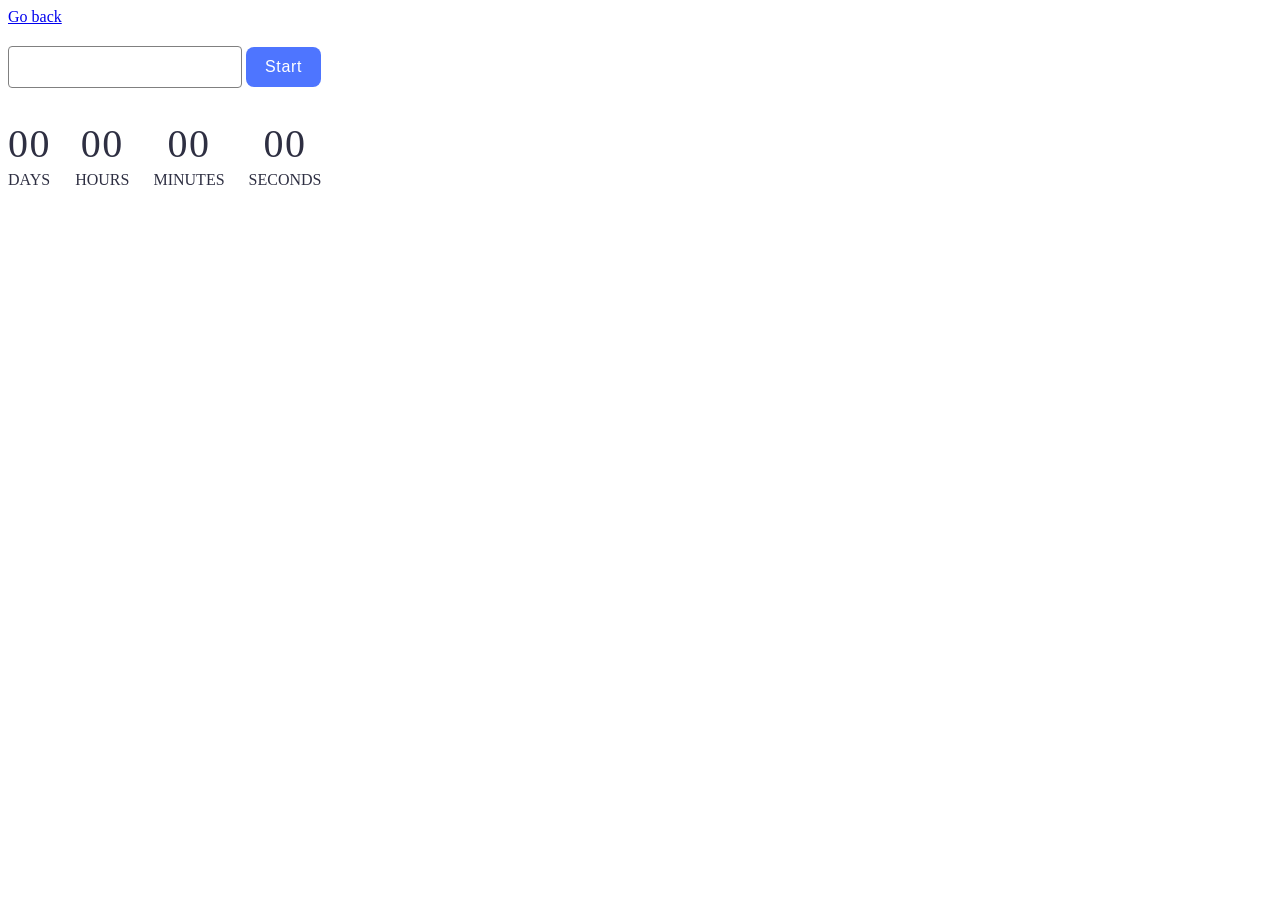
<file: src/1-timer.html>
<!DOCTYPE html>
<html lang="en">
  <head>
    <meta charset="UTF-8" />
    <meta http-equiv="X-UA-Compatible" content="IE=edge" />
    <meta name="viewport" content="width=device-width, initial-scale=1.0" />
    <title>Timer</title>
    <link rel="stylesheet" href="./css/1-timer.css" />
    <script type="module" src="./js/1-timer.js" defer></script>
  </head>
  <body>
    <section class="section">
      <a href="./index.html">Go back</a>
    </section>
    <input type="text" id="datetime-picker" />
    <button class="start-btn" type="button" data-start>Start</button>

    <div class="timer">
      <div class="field">
        <span class="value" data-days>00</span>
        <span class="label">Days</span>
      </div>
      <div class="field">
        <span class="value" data-hours>00</span>
        <span class="label">Hours</span>
      </div>
      <div class="field">
        <span class="value" data-minutes>00</span>
        <span class="label">Minutes</span>
      </div>
      <div class="field">
        <span class="value" data-seconds>00</span>
        <span class="label">Seconds</span>
      </div>
    </div>
  </body>
</html>
</file>
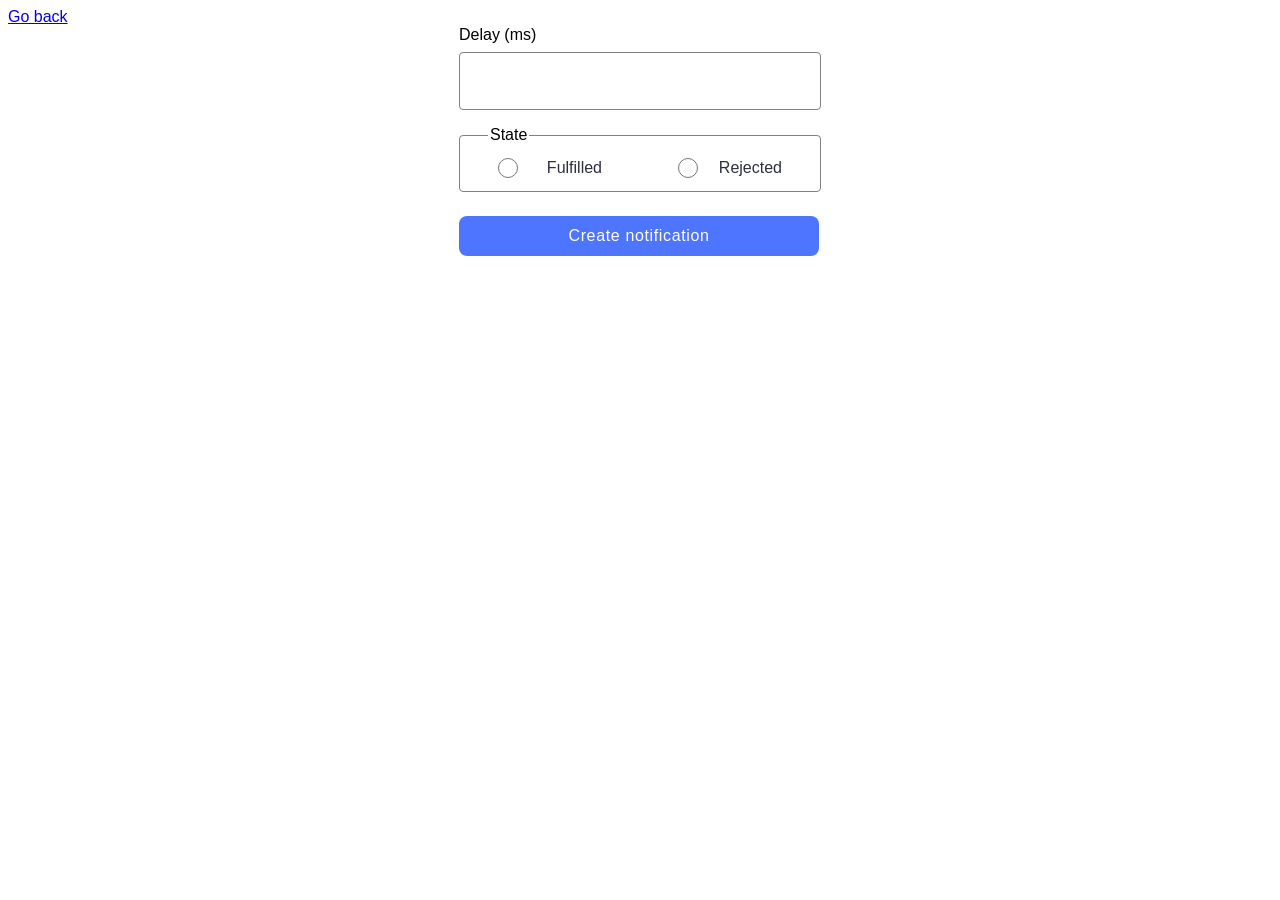
<file: src/2-snackbar.html>
<!DOCTYPE html>
<html lang="en">
  <head>
    <meta charset="UTF-8" />
    <meta http-equiv="X-UA-Compatible" content="IE=edge" />
    <meta name="viewport" content="width=device-width, initial-scale=1.0" />
    <title>Snackbar</title>
    <link rel="stylesheet" href="./css/2-snackbar.css" />
    <script type="module" src="./js/2-snackbar.js" defer></script>
  </head>
  <body>
    <section>
      <a href="./index.html">Go back</a>
    </section>
    <form class="form">
      <label>
        Delay (ms)
        <input type="number" name="delay" required />
      </label>

      <fieldset>
        <legend>State</legend>
        <label>
          <input type="radio" name="state" value="fulfilled" required />
          Fulfilled
        </label>
        <label>
          <input type="radio" name="state" value="rejected" required />
          Rejected
        </label>
      </fieldset>

      <button type="submit">Create notification</button>
    </form>
  </body>
</html>
</file>
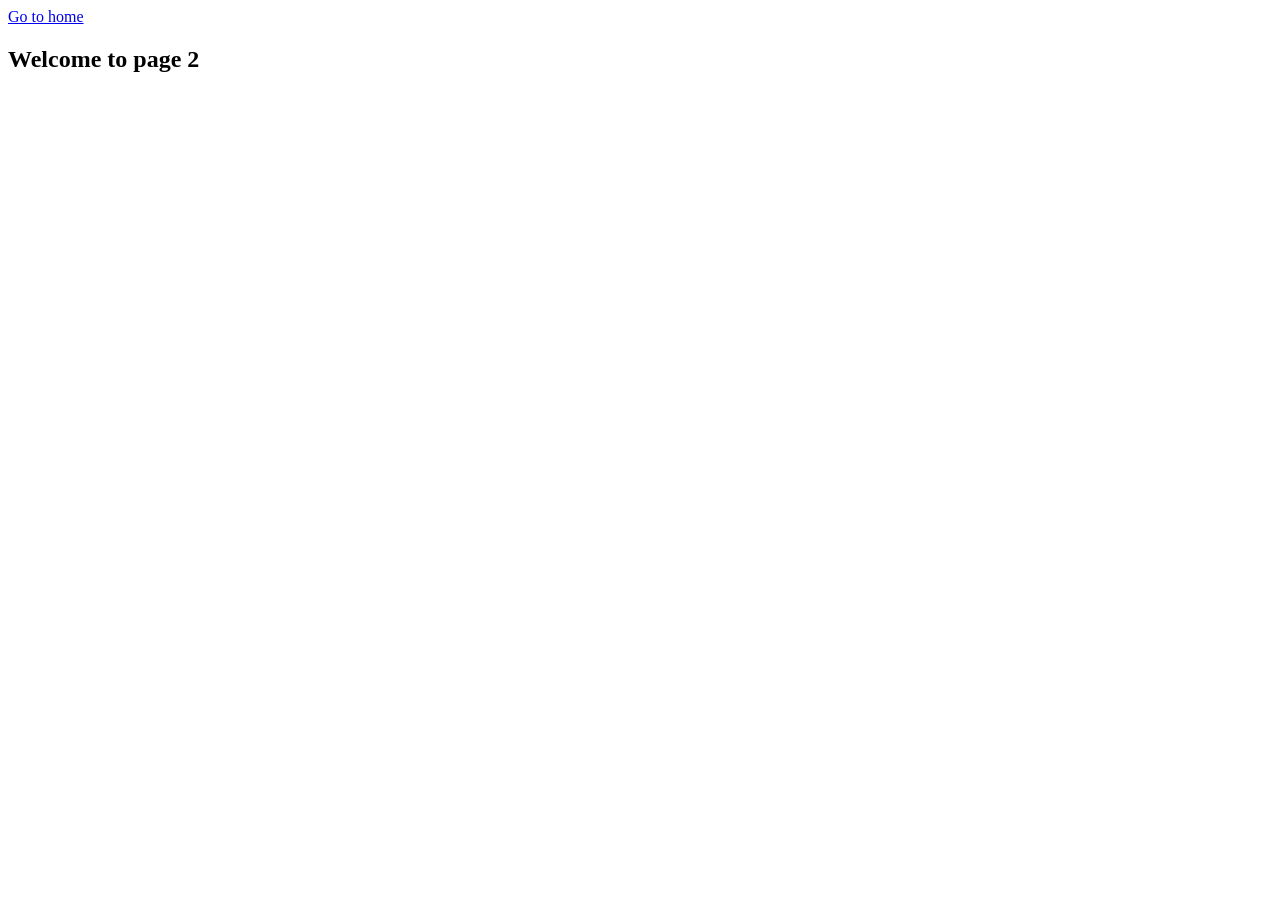
<file: src/page-2.html>
<!DOCTYPE html>
<html lang="en">
  <head>
    <meta charset="UTF-8" />
    <meta http-equiv="X-UA-Compatible" content="IE=edge" />
    <meta name="viewport" content="width=device-width, initial-scale=1.0" />
    <title>Page 2</title>
  </head>
  <body>
    <section>
      <a href="./index.html">Go to home</a>
      <h1>Welcome to page 2</h1>
    </section>
  </body>
</html>
</file>
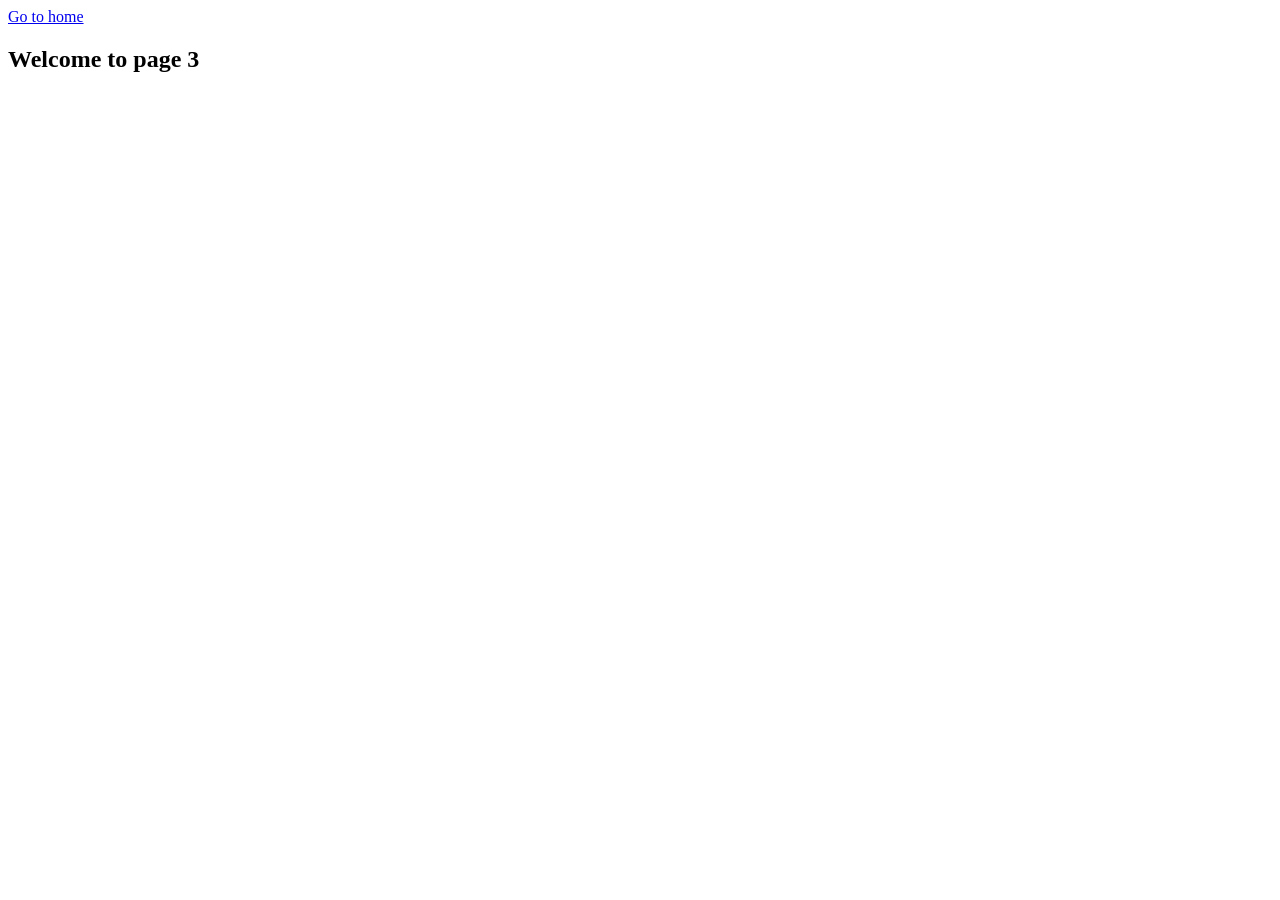
<file: src/page-3.html>
<!DOCTYPE html>
<html lang="en">
  <head>
    <meta charset="UTF-8" />
    <meta http-equiv="X-UA-Compatible" content="IE=edge" />
    <meta name="viewport" content="width=device-width, initial-scale=1.0" />
    <title>Page 3</title>
  </head>
  <body>
    <section>
      <a href="./index.html">Go to home</a>
      <h1>Welcome to page 3</h1>
    </section>
  </body>
</html>
</file>
<file: src/css/1-timer.css>
.a {
  border-radius: 8px;
  color: #ffffff;
  font-size: 20px;
  line-height: 1em;
  padding: 7px;
  text-decoration: none;
  cursor: pointer;
}

#datetime-picker {
  border-radius: 4px;
  border: 1px solid #808080;
  font-weight: 400;
  font-size: 16px;
  line-height: 150%;
  letter-spacing: 0.04em;
  color: #2e2f42;
  padding: 8px 16px;
  margin-bottom: 32px;
  margin-top: 20px;
}

#datetime-picker:hover {
  border-color: #000;
}

#datetime-picker:focus {
  border-color: #4e75ff;
  outline: #4e75ff;
}
#datetime-picker:disabled {
  color: #808080;
  border-color: #808080;
}

[data-start] {
  cursor: pointer;
  width: 75px;
  border-radius: 8px;
  padding: 8px 16px;
  background-color: #4e75ff;
  font-weight: 400;
  font-size: 16px;
  line-height: 150%;
  letter-spacing: 0.04em;
  color: #fff;
  border-style: none;
}

[data-start]:hover,
[data-start]:focus {
  background-color: #6c8cff;
}

[data-start]:disabled {
  background-color: #cfcfcf;
  color: #989898;
}

.timer {
  display: flex;
  flex-direction: row;
  gap: 24px;
}

.field {
  display: flex;
  flex-direction: column;
}

.value {
  align-self: center;
  color: #2e2f42;
  font-size: 40px;
  font-weight: 400;
  line-height: 1.2; /* 120% */
  letter-spacing: 0.04em;
}

.label {
  color: #2e2f42;
  font-size: 16px;
  line-height: 1.5;
  text-transform: uppercase;
}
</file>
<file: src/css/2-snackbar.css>
body {
  font-family: 'Montserrat', sans-serif;
  display: flex;
  flex-direction: column;
}

form {
  margin: auto;
}

form label {
  display: flex;
  flex-direction: column;
  gap: 8px;
}

form input[name='delay'] {
  border: 1px solid #808080;
  border-radius: 4px;
  height: 40px;
  margin-bottom: 16px;
  padding-top: 8px;
  padding-bottom: 8px;
  padding-left: 16px;
  font-family: inherit;
}

form input[name='delay']:hover {
  border: 1px solid #000;
}

form input[name='delay']:active {
  border: 1px solid #4e75ff;
}

form fieldset {
  font-family: 'Montserrat', sans-serif;
  display: flex;
  flex-direction: row;
  border-radius: 4px;
  border: 1px solid #808080;
  width: 360px;
  height: 64px;
  justify-content: space-around;
  align-items: center;
  padding: 0;
  margin: 0;
  margin-bottom: 24px;
}

form fieldset:hover {
  border: 1px solid #000;
}

fieldset legend {
  margin-left: 28px;
}

fieldset label {
  font-family: 'Montserrat', sans-serif;
  font-weight: 400;
  font-size: 16px;
  line-height: 24px;
  color: #2e2f42;
  display: flex;
  flex-direction: row;
  align-items: center;
  width: 104px;
  height: 32px;
  justify-content: space-between;
}

input[name='state'] {
  width: 20px;
  height: 20px;
  margin: 0;
}

button {
  font-family: 'Montserrat', sans-serif;
  border-radius: 8px;
  padding: 8px 16px;
  width: 360px;
  height: 40px;
  background-color: #4e75ff;
  font-weight: 500;
  font-size: 16px;
  line-height: 150%;
  letter-spacing: 0.04em;
  color: #fff;
  border: none;
}

button:hover {
  background-color: #6c8cff;
}
</file>
